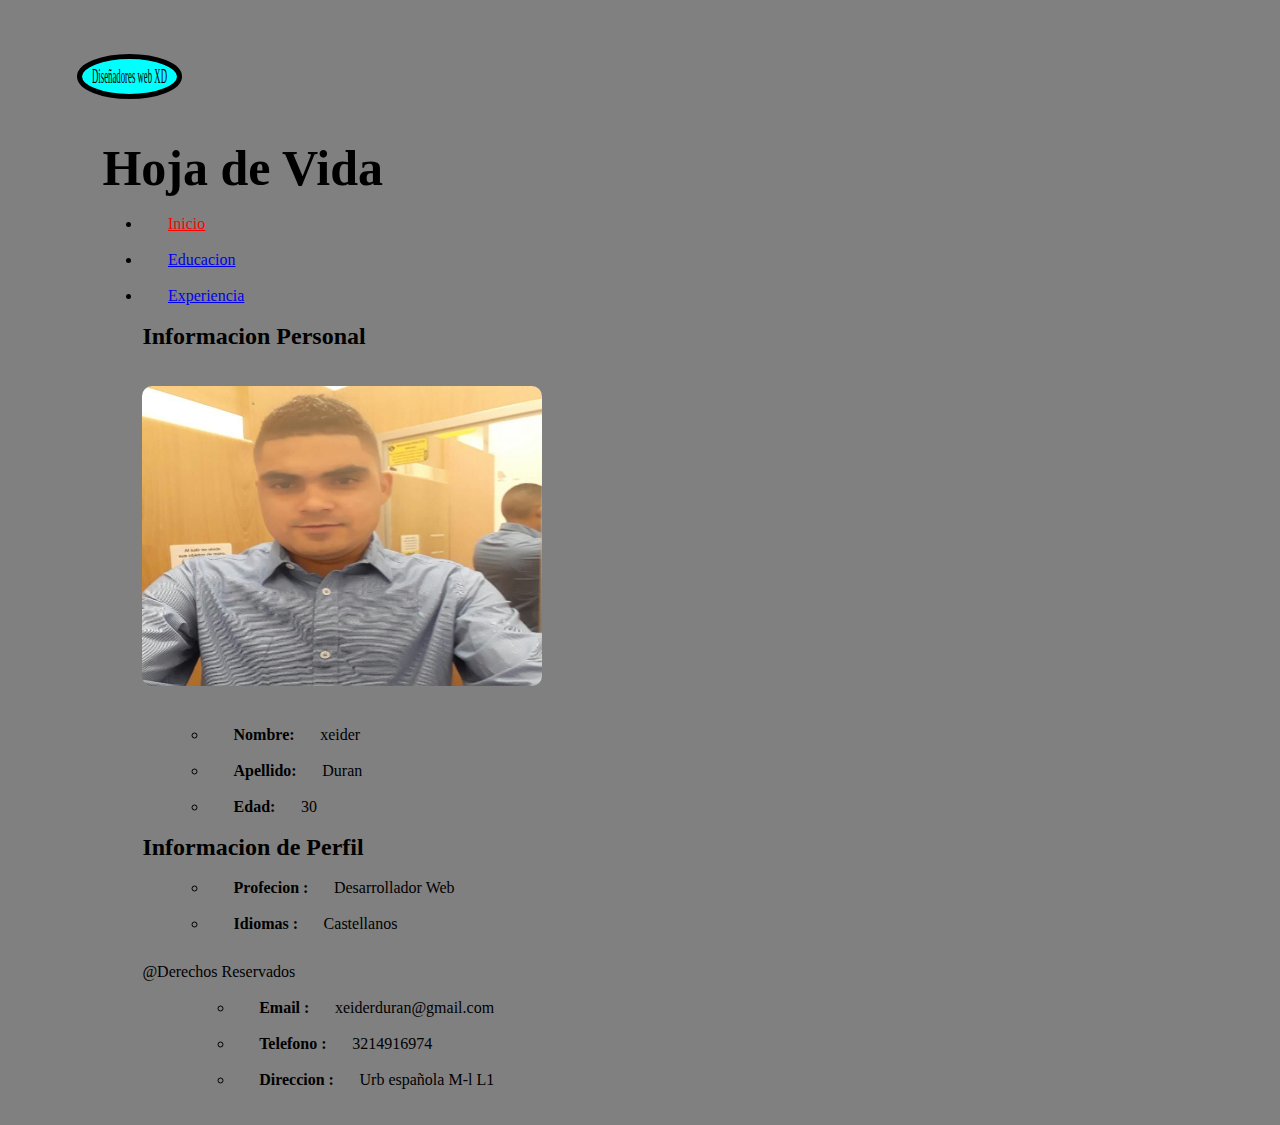
<file: index.html>
<!DOCTYPE html>
<html>
  <head>
    <meta charset="utf-8">
    <meta name="viewport" content="width=device-width-user-scalable=on">
    <title>Inicio</title>
    <style media="screen">
      h1
      {
      font-size:50px
      }
    </style>
    <link rel="stylesheet" href="css/estilos.css">
    <svg width="105" height="45" xmlns="http://www.w3.org/2000/svg" xmlns:svg="http://www.w3.org/2000/svg">
  <g>
  <title>Layer 1</title>
  <ellipse stroke="#000000" id="svg_1" ry="20" rx="50" cy="22.5" cx="52.5" stroke-width="5" fill="#00ffff"/>
  <text stroke="#000000" transform="matrix(0.36558663845062256,0,0,0.8467380445382418,21.18345865048468,49.290808804780525) " xml:space="preserve" text-anchor="middle" font-family="serif" font-size="24" id="svg_3" y="-24.07133" x="85.66107" stroke-linecap="null" stroke-linejoin="null" stroke-dasharray="null" stroke-width="0" fill="#000000">Diseñadores web XD</text>
  </g>
  </svg>
  </head>
  <body id="contenedor">
  <header id="encabezado"><h1>Hoja de Vida</h1></header>
 <ul>
 <li class="itemindice"><a class="enlace" href="index.html">Inicio</a></li>
 <li><a href="html/Educacion.html">Educacion</a></li>
 <li><a href="html/Experiencia.html">Experiencia</a></li>
</lu>
<h2>Informacion Personal</h2>

<img src="image/mifoto.jpg" alt="mifoto" title="mi foto" width="400px" height="300"/>
<p>
  <ul>
    <li><strong>Nombre:</strong></a>xeider</li>
      <li><strong>Apellido:</strong></a>Duran</li>
        <li><strong>Edad:</strong></a>30</li>
  </ul>
  </p>
  <h2>Informacion de Perfil</h2>
  <ul>
    <li><strong>Profecion :</strong></a>Desarrollador Web</li>
      <li><strong>Idiomas :</strong></a>Castellanos</li>
  </ul>
  <footer>
  @Derechos Reservados
  <ul>
    <li><strong>Email :</strong></a>xeiderduran@gmail.com</li>
      <li><strong>Telefono :</strong></a>3214916974</li>
        <li><strong>Direccion :</strong></a>Urb española M-l L1</li>
  </ul>
  </footer>
  </body>
</html>
</file>
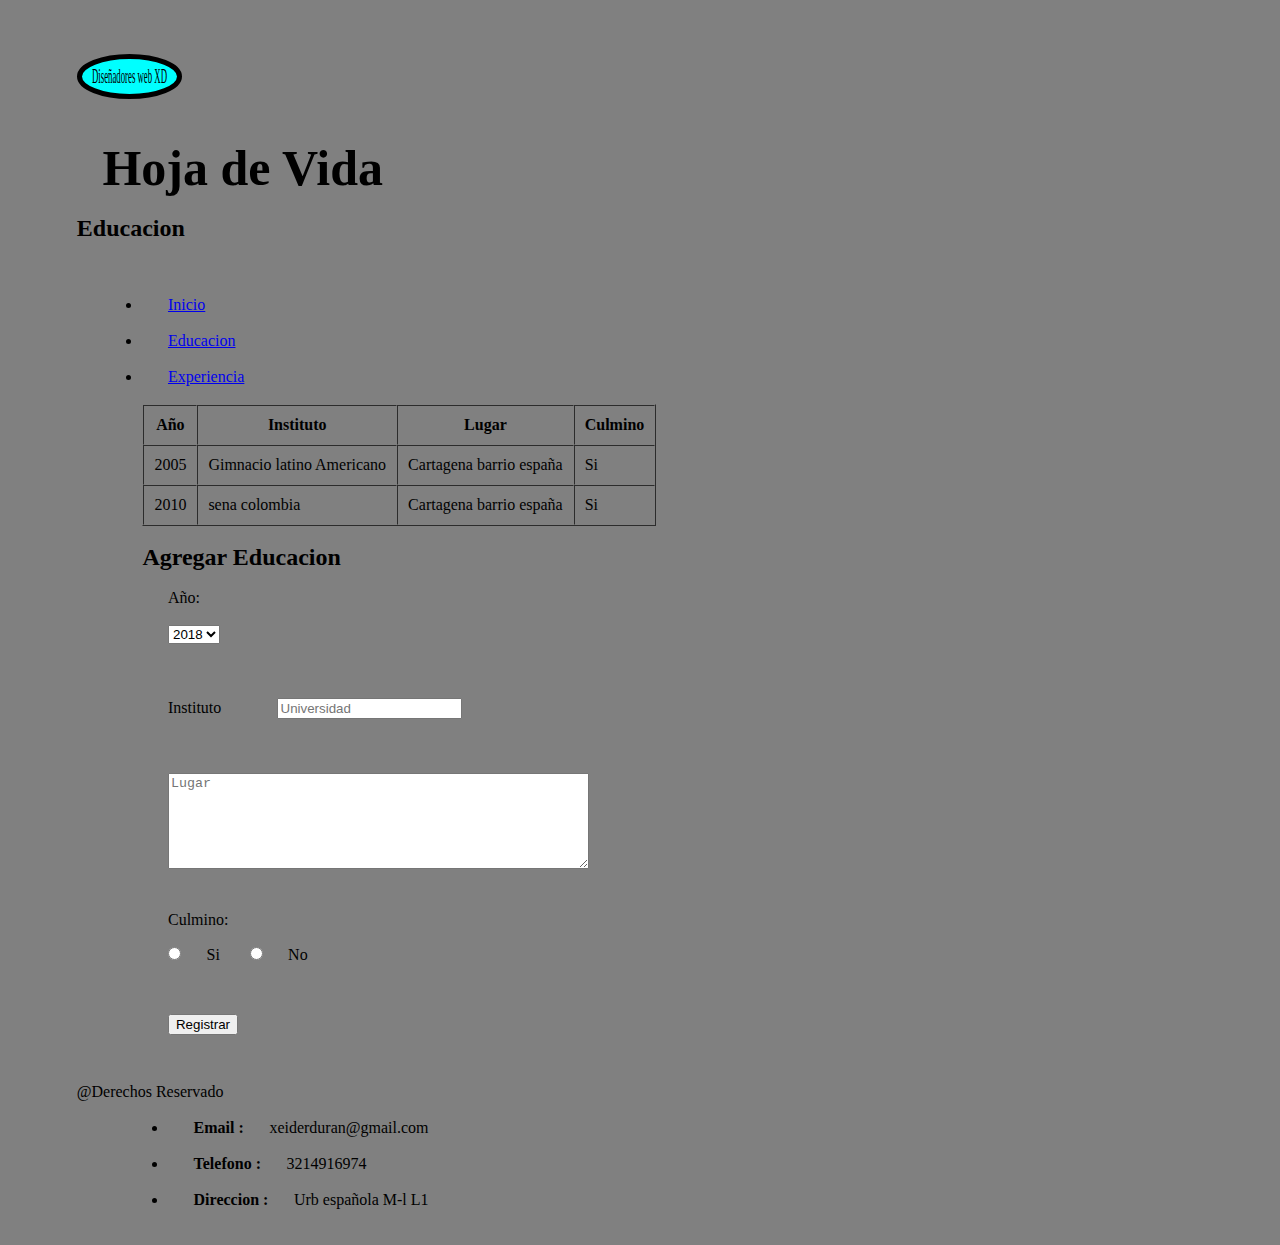
<file: html/Educacion.html>
<!DOCTYPE html>
<html>
  <head>
    <meta charset="utf-8">
    <meta name="viewport" content="width=device-width-user-scalable=on">
    <title>Educacion</title>
    <style media="screen">
      h1
      {
      font-size:50px
      }
    </style>
      <link rel="stylesheet" href="../css/estilos.css">
      </head>
        <body id="contenedor">
    <svg width="105" height="45" xmlns="http://www.w3.org/2000/svg" xmlns:svg="http://www.w3.org/2000/svg">
  <g>
  <title>Layer 1</title>
  <ellipse stroke="#000000" id="svg_1" ry="20" rx="50" cy="22.5" cx="52.5" stroke-width="5" fill="#00ffff"/>
  <text stroke="#000000" transform="matrix(0.36558663845062256,0,0,0.8467380445382418,21.18345865048468,49.290808804780525) " xml:space="preserve" text-anchor="middle" font-family="serif" font-size="24" id="svg_3" y="-24.07133" x="85.66107" stroke-linecap="null" stroke-linejoin="null" stroke-dasharray="null" stroke-width="0" fill="#000000">Diseñadores web XD</text>
  </g>
  </svg>
  <header id="encabezado"><h1>Hoja de Vida</h1></header>
    <h2>Educacion</h2>
    <a href="../index.html"></a>
    <ul>
    <li><a href="../index.html">Inicio</a></li>
    <li><a href="Educacion.html">Educacion</a></li>
    <li><a href="Experiencia.html">Experiencia</a></li>
  </lu>
  <p>
  <table border="1" cellpadding="10" cellspacing="0">
			<thead>
			<tr>
				<th>Año</th>
				<th>Instituto</th>
				<th>Lugar</th>
				<th>Culmino</th>
			</tr>
			</thead>
			<tbody>
			<tr>
				<td>2005</td>
				<td>Gimnacio latino Americano </td>
				<td>Cartagena barrio españa </td>
				<td>Si</td>
			</tr>
			</tbody>
      <tbody>
			<tr>
				<td>2010</td>
				<td>sena colombia</td>
				<td>Cartagena barrio españa </td>
				<td>Si</td>
			</tr>
			</tbody>
		</table>
    <h2>Agregar Educacion</h2>
    <p>
     <label for="recommend">Año: </label>
     <br>
     <select name="recommend">
       <option value="1">2018</option>
       <option value="1">2017</option>
       <option value="1">2016</option>
       <option value="1">2015</option>
       <option value="1">2014</option>
       <option value="1">2013</option>
     </select>
   </p>

    <form class="" action="index.html" method="post">
    <label for="Instituto">Instituto</label>
    <input type="text" placeholder="Universidad" name="name" id="Nombre">
      </form>

    <h2><textarea placeholder="Lugar" rows="6" cols="50"></textarea></h2>
    <p>
			<label for="genre">Culmino: </label>
			<br>
			<input type="radio" name="genre">Si

			<input type="radio" name="genre">No
		</p>
		<p>
			<input type="submit" value="Registrar">
		</p>
		</form>
  </ul>
  <footer>
  @Derechos Reservado
  <ul>
    <li><strong>Email :</strong></a>xeiderduran@gmail.com</li>
      <li><strong>Telefono :</strong></a>3214916974</li>
        <li><strong>Direccion :</strong></a>Urb española M-l L1</li>
  </ul>
</footer>

  </body>
</html>
</file>
<file: css/estilos.css>
body
{
  background-color:gray
}
footer
{
  margin-top:30px
}
img
{
  border-radius:10px
}
#indice
{

}
#contenedor
{
  font-family: helvetica
  font-size:16px
}
#encabezado
{
  display: block;
  margin: 0:auto;

}
itemindice
{
  list-style-type: upper-roman;
}
.enlace
{
  color: red
}
*{
margin: 2vh 2vw
}
h1+h2
{
  text-decoration: underline;
}
video{
  width: 80%;
  height-max:60%;
}
fieldset{
  border: solid 4px black;
width: 100%;
}
audio{
  border: solid 4px black;
}
</file>
